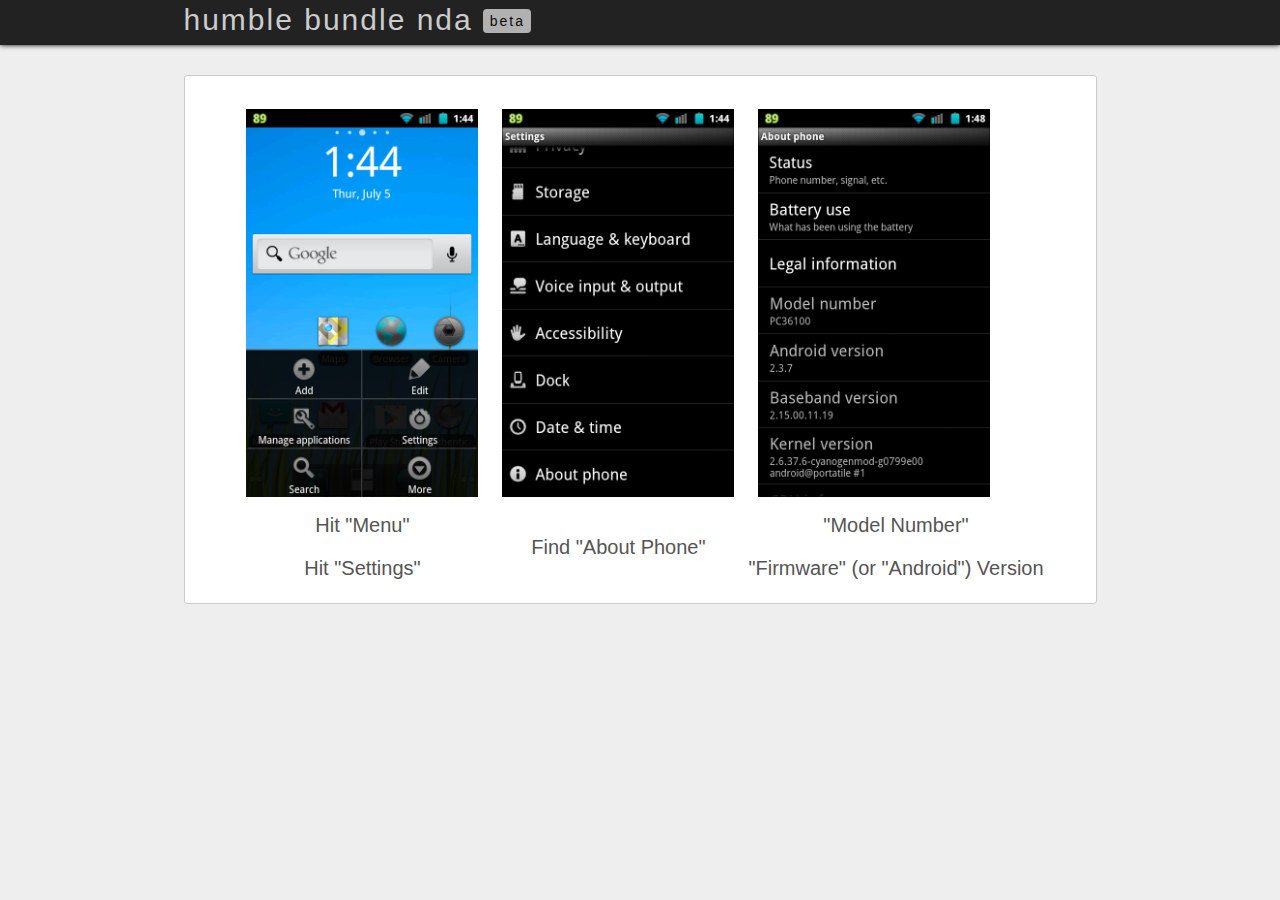
<file: Android_Spec_Help.html>
<!DOCTYPE HTML PUBLIC "-//W3C//DTD HTML 4.01//EN" "http://www.w3.org/TR/html4/strict.dtd">
<html>
<head>
<link rel="shortcut icon" href="http://www.humblebundle.com/favicon.ico" type="image/x-icon">
<meta http-equiv="Content-type" content="text/html; charset=utf-8">
<title>Humble Bundle Store NDA</title>

<link rel="stylesheet" href="base.css" />

<style>
table img {
  height:388px;
  width:232px;
  display:inline;
  margin:10px;

}

table p {
  font-size:20px;
}

</style>
</head>

<body class="ss-base-body" dir="ltr" itemscope itemtype="http://schema.org/CreativeWork/FormObject">
  <div id='topbar'>
    <div class='constrain-width'>
      <div class='topBarLeft'>
        <a class='topBarLogo'>humble bundle nda<span class='beta'>beta</span></a>
      </div>
    </div>
  </div>


<meta itemprop="name" content="Humble Bundle NDA">
<meta itemprop="description" content="Humble Bundle NDA">
<meta itemprop="thumbnailUrl" content="https://docs.google.com/spreadsheet/formthumb?formkey=dHFVVGJmTm10TlFPcjJfa2Z0azE2NXc6MA">

<meta itemprop="embedUrl" content="https://docs.google.com/spreadsheet/embeddedform?formkey=dHFVVGJmTm10TlFPcjJfa2Z0azE2NXc6MA">
<meta itemprop="faviconUrl" content="//ssl.gstatic.com/docs/spreadsheets/forms/favicon_jfk.png">

<div id='wrapper'>
    <div id='account-main'>


<table align="center" border="0" style="padding:0px">
				<tr>
					<td>
	        			<img src="android-help-first.png" alt="Step 1" />
	        		</td>
	        		<td>
		        		<img src="android-help-second.png" alt="Step 2" />
		        	</td>
		        	<td>
		        		<img src="android-help-third.png" alt="Step 3" />
		        	</td>
		        </tr>
		        <tr>
		        	<td>
		        		<p align="center">Hit "Menu"</p>
		        		
		        		<p align="center"> Hit "Settings"</p>
		        	</td>
		        	<td>
		        		<p align="center">Find "About Phone"</p>
		        	</td>
		        	<td>
		        		<p align="center">"Model Number"</p>
		        			
		        		<p align="center"> "Firmware" (or "Android") Version</p>
		        			
		        	</td>
		        </tr>
		    </table>
    </body>
</html>
</file>
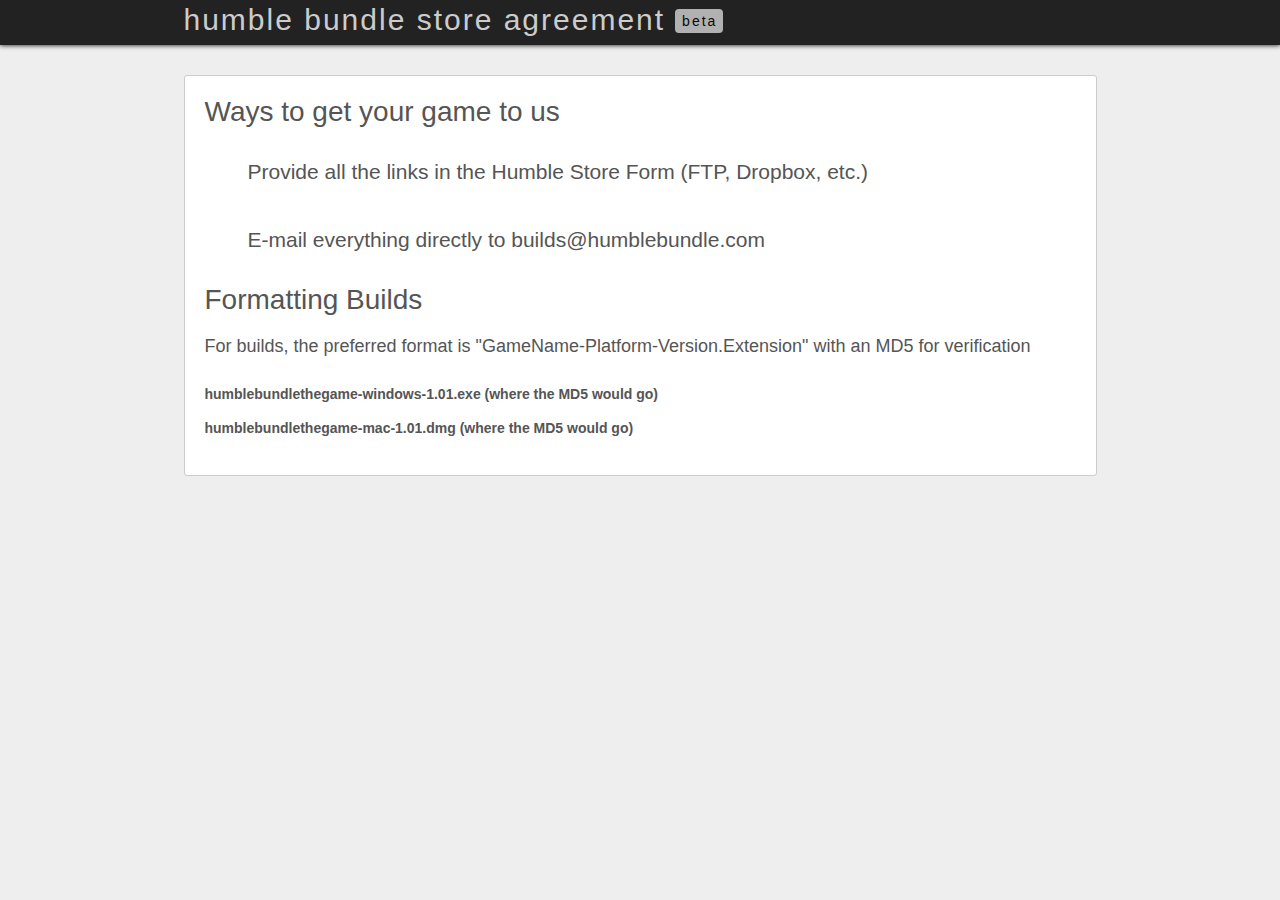
<file: Humble_Store_Build_Help.html>
<!DOCTYPE HTML PUBLIC "-//W3C//DTD HTML 4.01//EN" "http://www.w3.org/TR/html4/strict.dtd">
<html>
<head>
<link rel="shortcut icon" href="http://www.humblebundle.com/favicon.ico" type="image/x-icon">
<meta http-equiv="Content-type" content="text/html; charset=utf-8">
<title>Humble Bundle Store NDA</title>

<link rel="stylesheet" href="base.css" />

<style>
table img {
  height:388px;
  width:232px;
  display:inline;
  margin:10px;

}

table p {
  font-size:20px;
}

</style>
</head>

<body class="ss-base-body" dir="ltr" itemscope itemtype="http://schema.org/CreativeWork/FormObject">
  <div id='topbar'>
    <div class='constrain-width'>
      <div class='topBarLeft'>
        <a class='topBarLogo'>humble bundle store agreement<span class='beta'>beta</span></a>
      </div>
    </div>
  </div>


<meta itemprop="name" content="Humble Bundle Store Agreement">
<meta itemprop="description" content="Humble Bundle Store Agreement">
<meta itemprop="thumbnailUrl" content="https://docs.google.com/spreadsheet/formthumb?formkey=dHFVVGJmTm10TlFPcjJfa2Z0azE2NXc6MA">

<meta itemprop="embedUrl" content="https://docs.google.com/spreadsheet/embeddedform?formkey=dHFVVGJmTm10TlFPcjJfa2Z0azE2NXc6MA">
<meta itemprop="faviconUrl" content="//ssl.gstatic.com/docs/spreadsheets/forms/favicon_jfk.png">

<div id='wrapper'>
  <div id='account-main'>
  	<h1>Ways to get your game to us</h1>
  	<div class="stepholder">
  		<div class="step num1" style="background:url('https://www.humblebundle.com/static/hashed/a6076b8a8412d50361e8178dfd4881b8b73fdb1f.png')"></div>
  		<h2 class='steptext'>Provide all the links in the Humble Store Form (FTP, Dropbox, etc.)</h2>
  	</div>
  	<div class="stepholder">
  		<div class="step num2" style="background:url('https://www.humblebundle.com/static/hashed/e64a83375f3499e67e866609209c684ebd8d56c7.png')"></div>
  		<h2 class='steptext'>E-mail everything directly to builds@humblebundle.com</h2>
  	</div>
  	
  	<h1>Formatting Builds</h1>
	<h3>For builds, the preferred format is "GameName-Platform-Version.Extension" with an MD5 for verification</h3>
	<h4>humblebundlethegame-windows-1.01.exe (where the MD5 would go)</h4>
	<h4>humblebundlethegame-mac-1.01.dmg (where the MD5 would go)</h4>

  </div>
</div>	

    </body>
</html>
</file>
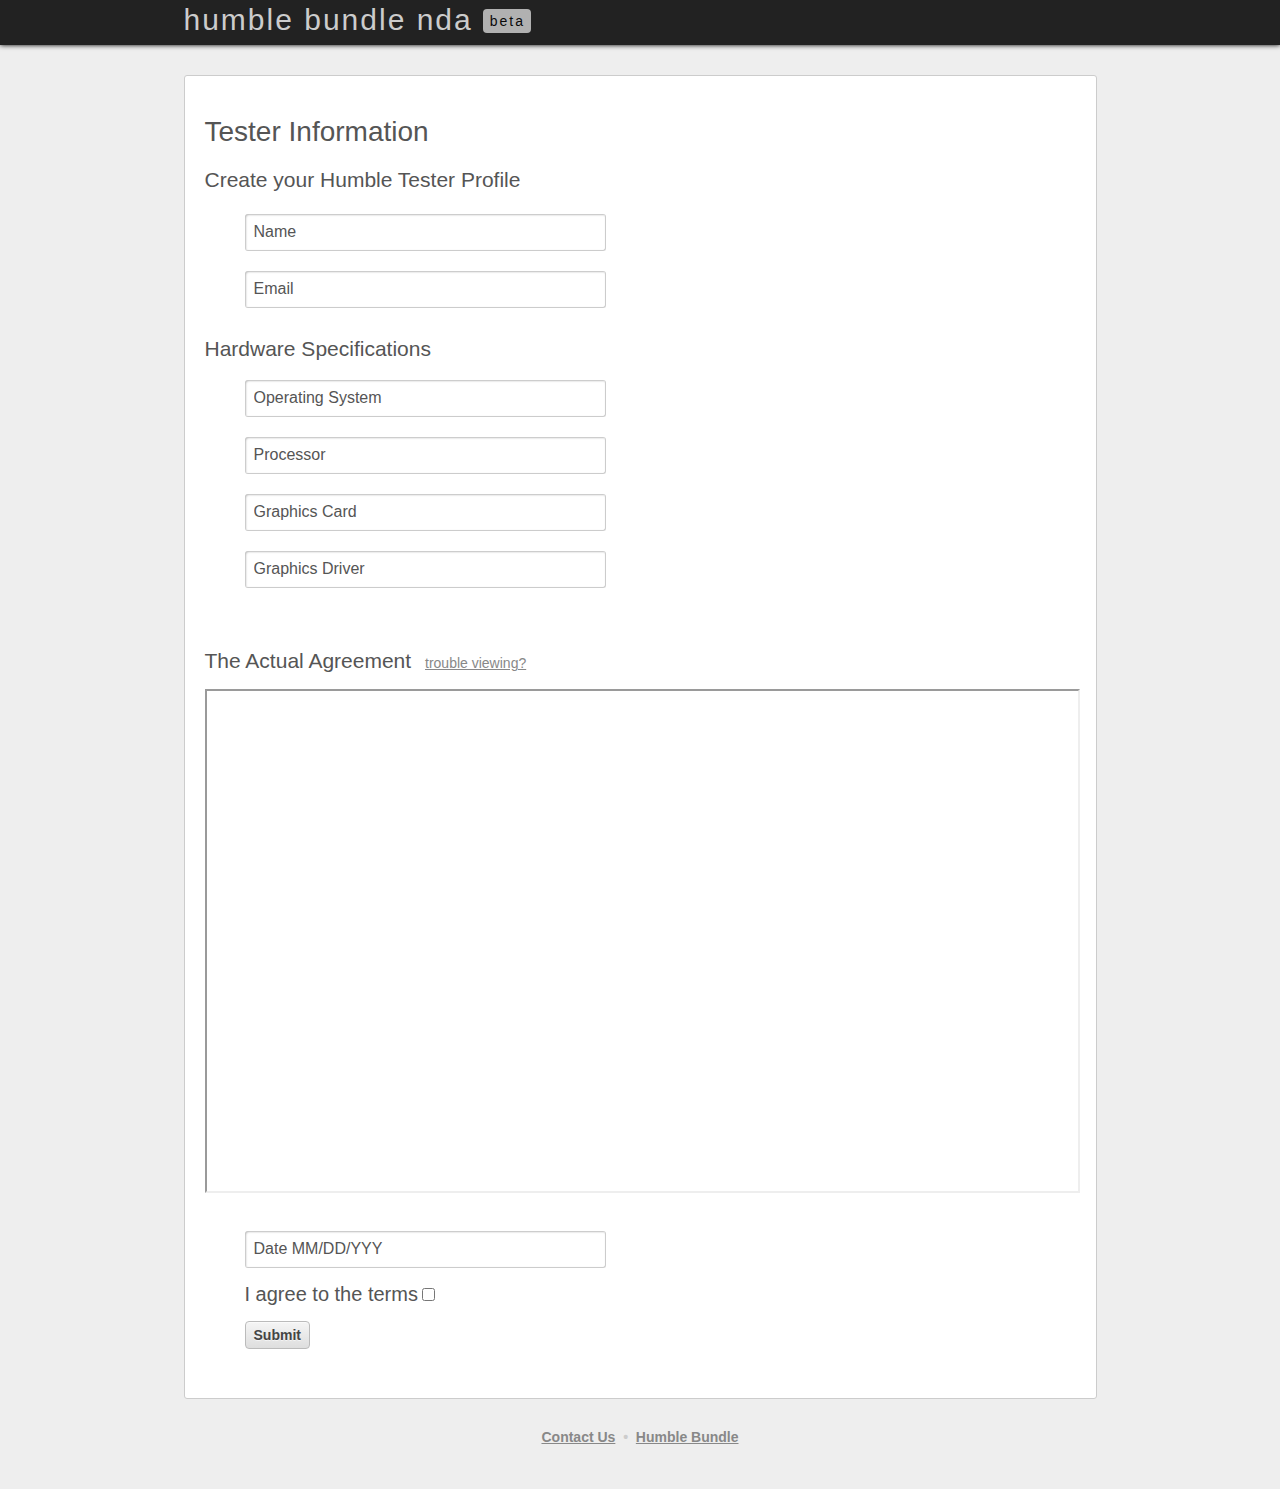
<file: Linux-NDA-Form.html>
<!DOCTYPE HTML>
<html>
<head>
<link rel="shortcut icon" href="http://www.humblebundle.com/favicon.ico" type="image/x-icon">
<meta http-equiv="Content-type" content="text/html; charset=utf-8">
<title>Humble Bundle Non-Disclosure Agreement</title>
<script src="http://code.jquery.com/jquery-1.7.2.js"></script>
<script type="text/javascript" src="http://jzaefferer.github.com/jquery-validation/jquery.validate.js"></script>

<!--CSS file was created by copying out the latest stylesheets from the Humble Accounts section. Last done on 7/2/2012-->
<link rel="stylesheet" href="base.css" />

<style>

/*This is to make jQuery data validation look and behave a little nicer*/
label.error{
  color: red;
}

textarea.help-text{
  color: gray;

}

.black{
  color: black;
}

label.directions{
  font-size: 12px;
  font-style: italic;
  font-weight: 800;
}


/*To break the buttons out of the nav bar*/
  #help-button {
/*  padding: 10px 10px 5px 10px;*/
  padding: 0 5px 0 5px;
  /*height: 45px;*/
  /*background:#222;*/
  /*margin-bottom:30px;*/
  color:#eee;
  /*box-shadow: 0 0 5px #000;*/
  display:inline;
  vertical-align:text-bottom;
}
  
  #help-button .beta {
  /*left:10px;*/
  top:-4px;
  padding: 4px 6px 4px 7px;
  position: relative;
  opacity:.7;
  border-radius:4px;
  font-size:14px;
  background: #eee;
  color: #000;
  font-weight:normal;
}

.help-buttonLogo {
  font:normal 14px/20px "Helvetica Neue",Helvetica,Arial,sans-serif;
  font-weight:300;
  letter-spacing:2px;
  color:#ccc;
  font-size:30px;
  margin: 0px 0px 0 0;
  /*float:left;*/
  text-decoration:none;
}

input {
  margin: 5px 0px 15px 0px !important;
  
}

  }

label.fancy {
  background: none;
  border: 1px solid #ccc;
  border-top: #999;
  border-left: #999;
  border-radius: 3px;
  box-shadow: 1px 1px 2px #bbb inset;
  padding: 9px;
  font-size:16px;
  width:342px;
  color:#555;
  margin-left: 30px;
}

</style>

<script>
  $(document).ready(function(){
    $("#commentForm").validate();
  });

  $(document).ready(function(){
    $("input").click(function(){
      $(this).addClass("black").removeClass("help-text");
    });
  });

  $(document).ready(function(){
    $("input").keyup(function(){
      $(this).addClass("black").removeClass("help-text");
    });
  });
 
/**
 * The following variables may be adjusted
 */
var active_color = '#000'; // Colour of user provided text
var inactive_color = 'gray'; // Colour of default text
 
/**
 * No need to modify anything below this line
 */
 
$(document).ready(function() {
  $("input.default-value").css("color", inactive_color);
  var default_values = new Array();
  $("input.default-value").focus(function() {
    if (!default_values[this.id]) {
      default_values[this.id] = this.value;
    }
    if (this.value == default_values[this.id]) {
      this.value = '';
      this.style.color = active_color;
    }
    $(this).blur(function() {
      if (this.value == '') {
        this.style.color = inactive_color;
        this.value = default_values[this.id];
      }
    });
  });
});

  </script>

</head>

<body class="ss-base-body" dir="ltr" itemscope itemtype="http://schema.org/CreativeWork/FormObject">
  <div id='topbar'>
    <div class='constrain-width'>
      <div class='topBarLeft'>
        <a href='Linux-NDA-Form.html' class='topBarLogo'>humble bundle nda<span class='beta'>beta</span></a>
      </div>
    </div>
  </div>


<meta itemprop="name" content="Humble Bundle NDA">
<meta itemprop="description" content="Humble Bundle NDA">
<meta itemprop="thumbnailUrl" content="https://docs.google.com/spreadsheet/formthumb?formkey=dHFVVGJmTm10TlFPcjJfa2Z0azE2NXc6MA">

<meta itemprop="embedUrl" content="https://docs.google.com/spreadsheet/embeddedform?formkey=dHFVVGJmTm10TlFPcjJfa2Z0azE2NXc6MA">
<meta itemprop="faviconUrl" content="//ssl.gstatic.com/docs/spreadsheets/forms/favicon_jfk.png">

<div class='clearfix'></div>

<div id='wrapper'>
    <div id='account-main'>
      <style type='text/css'>
  #flash {
    position:fixed;
    right: 30px;
    top:10px;
    background: black;
    opacity: .8;
    border-radius: 10px;
    color:#eee;
    padding:20px;
    min-width: 200px;
    max-width: 400px;
    text-align: center;
    z-index: 99999;
    box-shadow: 1px 1px 5px #000;
    display:none;
  }
</style>
<div id='flash'></div>

      
<h1>Tester Information</h1>

<div class="ss-form">
  <script type="text/javascript">var submitted=false;</script>
    <iframe name="hidden_iframe" id="hidden_iframe" style="display:none;" onload="if(submitted)
            {window.location='nda-thank-you.html';}"></iframe>
      <form action="https://docs.google.com/a/humblebundle.com/spreadsheet/formResponse?formkey=dGZYVGZwckVNQkRaVk5zb2NfZ1RMbWc6MA&amp;theme=0AX42CRMsmRFbUy1kN2NjY2Y0Mi1iYWFmLTQxMWMtYjM0NC04NmZmYTIwZDRkMGQ&amp;ifq" method="post" target="hidden_iframe" onsubmit="submitted=true;" id="commentForm"> 
        <h2>Create your Humble Tester Profile</h2>
        <ul class='productlist'>
        
          <div style="width:300px">
            <input type="text" name="entry.84.single" value="Name" class="default-value required" minlength="2" id="one">
  
            <input type="text" name="entry.85.single" value="Email" class="default-value required email" id="two">
          </div>
        </ul>
          

        <script type="text/javascript">
        
        function popup(url) 
        {
         var width  = 950;
         var height = 650;
         var left   = (screen.width  - width)/2;
         var top    = (screen.height - height)/2;
         var params = 'width='+width+', height='+height;
         params += ', top='+top+', left='+left;
         params += ', directories=0';
         params += ', location=0';
         params += ', menubar=0';
         params += ', resizable=0';
         params += ', scrollbars=0';
         params += ', status=0';
         params += ', toolbar=0';
         window.open(url,'', params);
         
         return false;
        }
        
        </script>

        <h2 style="display:inline; text-align:left">Hardware Specifications</h2>

        <ul>
          <div style="width:360px">
            
            
                    <input type="text" name="entry.86.single" value="Operating System" class="default-value required" id="three">
                    <input type="text" name="entry.87.single" value="Processor" class="default-value required" id="four">
                    <input type="text" name="entry.91.single" value="Graphics Card" class="default-value required" id="five">
                    <input type="text" name="entry.92.single" value="Graphics Driver" class="default-value required" id="six">
            
          </div>
        </ul>

      </br>
      </br>


      <h2 style="display:inline; text-align:left; margin-bottom:15px;">The Actual Agreement</h2>
      <a href="Humble_NDA.pdf" target="_blank" style="padding-left: 10px;">trouble viewing?</a>

      <br>
      <br>


      <iframe src="Humble_NDA.pdf" width="100%" height="500"></iframe>

      <ul class='productlist'>
        <br> 
            <input type="text" name="entry.97.single" value="Date MM/DD/YYY" class="default-value required date" id="seven" >
        <br> 
        <label style="font-size:20px;" >I agree to the terms</label>
            <input type="checkbox" name="entry.99.group" value="I agree" class="ss-q-checkbox required">
        </label>      
        <br>
        <input type="hidden" name="pageNumber" value="0">
        <input type="hidden" name="backupCache" value="">

        <input class="gray-button" type="submit" name="submit" value="Submit">
      </ul>
    
      </form>
    </div>
  </div>
</div>

<div id='footer'>
  <a href='https://www.humblebundle.com/contact'>Contact Us</a> &nbsp;&bull;&nbsp;
  <a href='https://www.humblebundle.com/'>Humble Bundle</a>
</div>

</body>
</html>
</file>
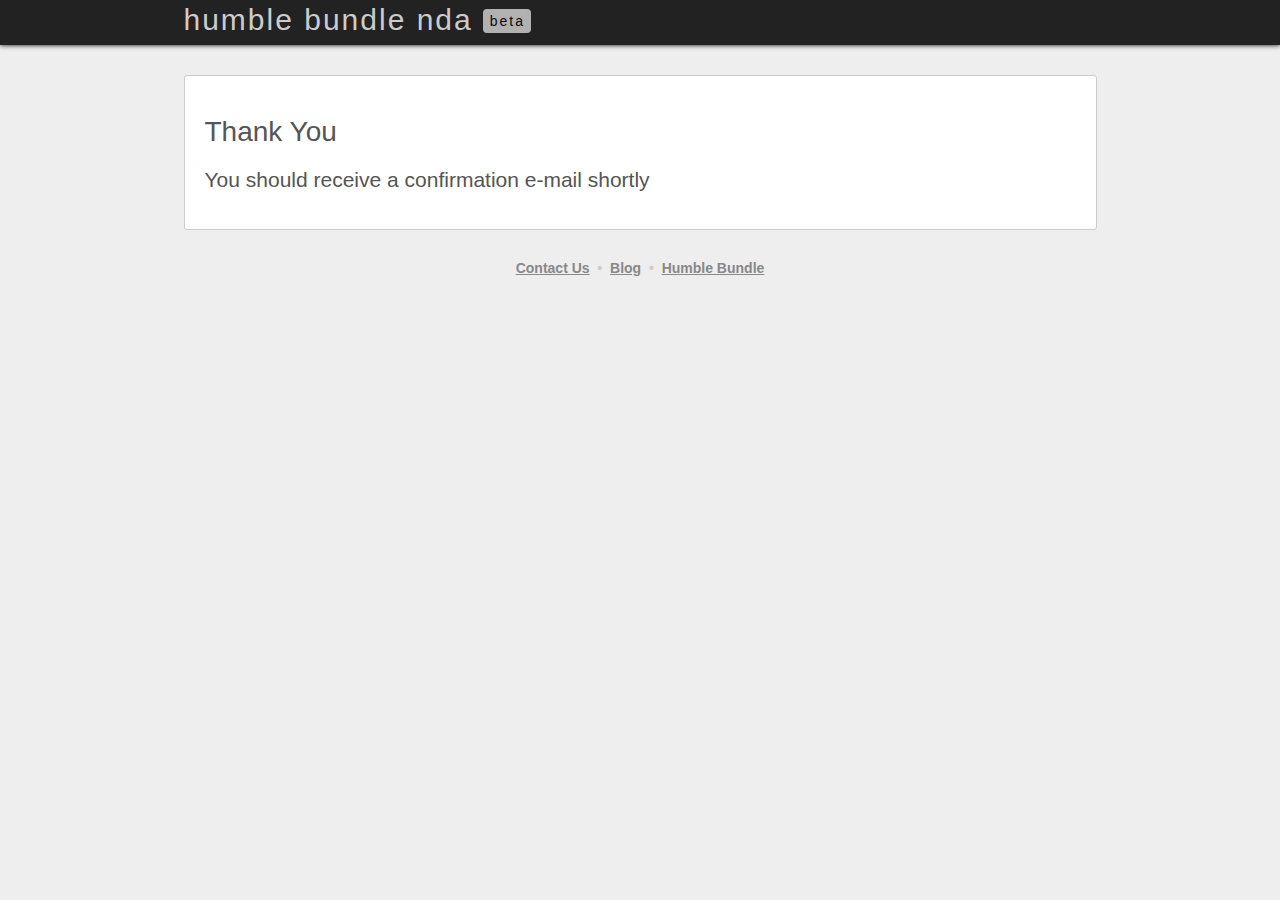
<file: linux-nda-thank-you.html>
<!DOCTYPE HTML PUBLIC "-//W3C//DTD HTML 4.01//EN" "http://www.w3.org/TR/html4/strict.dtd">
<html>
<head>
<link rel="shortcut icon" href="http://www.humblebundle.com/favicon.ico" type="image/x-icon">
<meta http-equiv="Content-type" content="text/html; charset=utf-8">
<title>Humble Bundle Store BETA Agreement</title>

<link rel="stylesheet" href="base.css" />
</head>

<body class="ss-base-body" dir="ltr" itemscope itemtype="http://schema.org/CreativeWork/FormObject">
<div id='topbar'>
<div class='constrain-width'>
<div class='topBarLeft'>
  <a href='Linux-NDA-Form.html' class='topBarLogo'>humble bundle nda<span class='beta'>beta</span></a>
</div>
</div>
</div>

<meta itemprop="name" content="Humble Bundle NDA">
<meta itemprop="description" content="Humble NDA">
<meta itemprop="thumbnailUrl" content="https://docs.google.com/spreadsheet/formthumb?formkey=dHFOUDhfR3ZRREZkd2gtczZIRWF2cHc6MA">

<meta itemprop="embedUrl" content="https://docs.google.com/spreadsheet/embeddedform?formkey=dHFOUDhfR3ZRREZkd2gtczZIRWF2cHc6MA">
<meta itemprop="faviconUrl" content="//ssl.gstatic.com/docs/spreadsheets/forms/favicon_jfk.png">

<div class='clearfix'></div>
</div>

<div id='wrapper'>
    <div id='account-main'>
      <style type='text/css'>
  #flash {
    position:fixed;
    right: 30px;
    top:10px;
    background: black;
    opacity: .8;
    border-radius: 10px;
    color:#eee;
    padding:20px;
    min-width: 200px;
    max-width: 400px;
    text-align: center;
    z-index: 99999;
    box-shadow: 1px 1px 5px #000;
    display:none;
  }
</style>
<div id='flash'>
</div>

      
<h1>Thank You</h1>

<h2>You should receive a confirmation e-mail shortly</h2>
<ul class='productlist'>

</ul>

    </div>
  </div>
  <div id='footer'>
    <a href='https://www.humblebundle.com/contact'>Contact Us</a> &nbsp;&bull;&nbsp;
    <a href='http://blog.humblebundle.com/'>Blog</a> &nbsp;&bull;&nbsp;
    <a href='https://www.humblebundle.com/'>Humble Bundle</a>
  </div>
</div>

</div>
</body>
</html>
</file>
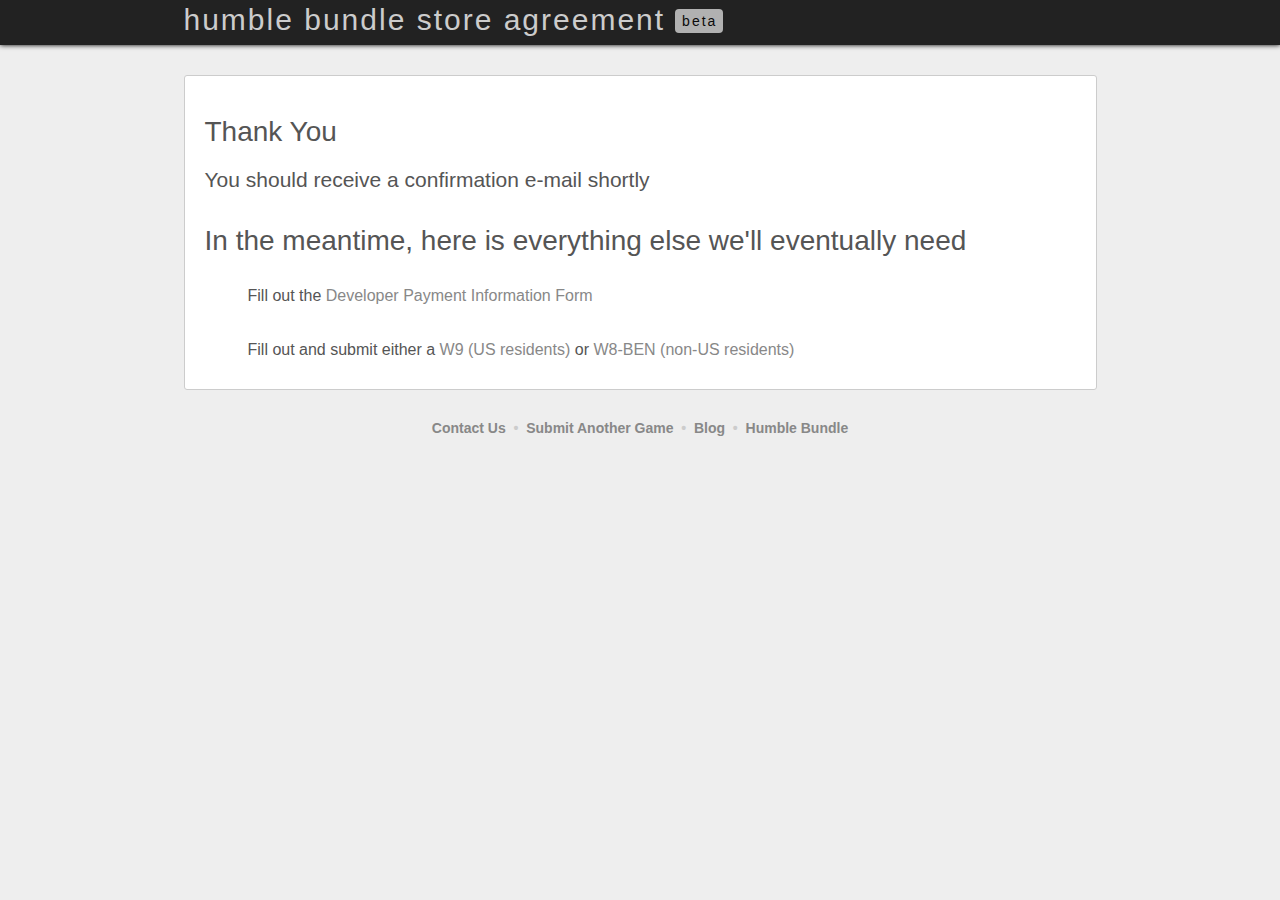
<file: thank-you.html>
<!DOCTYPE HTML PUBLIC "-//W3C//DTD HTML 4.01//EN" "http://www.w3.org/TR/html4/strict.dtd">
<html>
<head>
<link rel="shortcut icon" href="http://www.humblebundle.com/favicon.ico" type="image/x-icon">
<meta http-equiv="Content-type" content="text/html; charset=utf-8">
<title>Humble Bundle Store BETA Agreement</title>

<link rel="stylesheet" href="thank-you-page.css" />
<style>
.topBarLogo{
  font-weight: 300;
}

a {
  text-decoration: none;
}

}
</style>

</head>

<body class="ss-base-body" dir="ltr" itemscope itemtype="http://schema.org/CreativeWork/FormObject">
<div id='topbar'>
<div class='constrain-width'>
<div class='topBarLeft'>
  <a href='index.html' class='topBarLogo'>humble bundle store agreement<span class='beta'>beta</span></a>
</div>
</div>
</div>

<meta itemprop="name" content="Humble Bundle Store BETA Agreement">
<meta itemprop="description" content="Humble Store Contract Form for Game Developers">
<meta itemprop="thumbnailUrl" content="https://docs.google.com/spreadsheet/formthumb?formkey=dHFOUDhfR3ZRREZkd2gtczZIRWF2cHc6MA">

<meta itemprop="embedUrl" content="https://docs.google.com/spreadsheet/embeddedform?formkey=dHFOUDhfR3ZRREZkd2gtczZIRWF2cHc6MA">
<meta itemprop="faviconUrl" content="//ssl.gstatic.com/docs/spreadsheets/forms/favicon_jfk.png">

<div class='clearfix'></div>
</div>

<div id='wrapper'>
    <div id='account-main'>
      <style type='text/css'>
  #flash {
    position:fixed;
    right: 30px;
    top:10px;
    background: black;
    opacity: .8;
    border-radius: 10px;
    color:#eee;
    padding:20px;
    min-width: 200px;
    max-width: 400px;
    text-align: center;
    z-index: 99999;
    box-shadow: 1px 1px 5px #000;
    display:none;
  }
</style>
<div id='flash'>
</div>

      
<h1>Thank You</h1>

<h2>You should receive a confirmation e-mail shortly</h2>
</br>

  <div id='account-main'>
    <h1>In the meantime, here is everything else we'll eventually need</h1>
    <div class="stepholder">
      <div class="step num1" style="background:url('https://www.humblebundle.com/static/hashed/a6076b8a8412d50361e8178dfd4881b8b73fdb1f.png');"></div>
      <label class='steptext'>Fill out the 
        <a href="https://docs.google.com/a/humblebundle.com/spreadsheet/viewform?authkey=CN-c8NoO&authkey=CN-c8NoO&formkey=dGRtV2d3YmZ6dFl2eEZjdnVkMkVHdXc6MQ#gid=0" target="_blank" >Developer Payment Information Form</a>
      </label>
    </div>
  </br>
    <div class="stepholder">
      <div class="step num2" style="background:url('https://www.humblebundle.com/static/hashed/e64a83375f3499e67e866609209c684ebd8d56c7.png')"></div>
      <label class='steptext'>Fill out and submit either a 
        <a href="http://www.irs.gov/pub/irs-pdf/fw9.pdf" target="_blank" >W9 (US residents)</a>
         or 
        <a href="http://www.irs.gov/pub/irs-pdf/fw8ben.pdf" target="_blank" >W8-BEN (non-US residents)</a>
      </label>
    </div>
  </div>

    </div>
  </div>
  <div id='footer'>
    <a href='https://www.humblebundle.com/contact'>Contact Us</a> &nbsp;&bull;&nbsp;
    <a href='./'>Submit Another Game</a> &nbsp;&bull;&nbsp;
    <a href='http://blog.humblebundle.com/'>Blog</a> &nbsp;&bull;&nbsp;
    <a href='https://www.humblebundle.com/'>Humble Bundle</a>
  </div>
</div>

</div>
</body>
</html>
</file>
<file: base.css>
/* base.css */
body {
  background:#eee;
  font-family: "Helvetica Neue",Helvetica, sans-serif;
  font-weight: 300;
  font-size:16px;
  margin:0;
  padding:0;
  -webkit-font-smoothing:antialiased;
}
#logo {
  background: url(/main/main-logo.png ) no-repeat;
  height: 94px;
  width: 700px;
  margin: 40px auto;
}

#form {
  padding-top: 24px;
  color: #ddd;
}

a {
  color: #888;
}
h1 {
  margin: 0;
}
h2 {
  font-weight: 200;
}
h3 {
  font-weight: 200;
  font-size: 16px;
  padding: 0;
  margin: 0;

}

#footer {
  color: #ccc;
  font-weight: bold;
  height: 30px;
  text-align: center;
  width: 100%;
  margin: 30px 0;
}

#wrapper {
  height: 100%;
  width: 871px;
  margin: auto;
  background: #fff;
  border: 1px solid #ccc;
  border-radius: 3px;
  padding: 20px;
}

#papers-top {
  position:relative;
  top:0;
  left:0;
  height:280px;
  width:831px;
  background:url(/main/base/papers.png) no-repeat;
}
#papers-bottom {
  position:relative;
  bottom:0;
  left:0;
  height:22px;
  width:831px;
  background:url(/main/base/papers.png) 0 bottom no-repeat;
}
#papers-mid {
  position:relative;
  top:280px;
  bottom:22px;
  left:0;
  width:831px;
  background:url(/main/base/papers-mid.png) repeat-y;
}
#papers-content {
  position:relative;
  width:800px;
  margin:0 auto;
  padding:30px 0;
  min-height:290px;
  top:-280px;

}

/* _steps.css */
.stepholder {
  position:relative;
}
.step {
  width:32px;
  height:33px;
  position:absolute;
  left:2px;
  top:2px;
}
.num1 {
  background:url(/buttons/1.png) no-repeat;
}
.num2 {
  background:url(/buttons/2.png) no-repeat;
}
.num3 {
  background:url(/buttons/3.png) no-repeat;
}
.num4 {
  background:url(/buttons/4.png) no-repeat;
}
.num1.orangenum {
  background:url(/1/buttons/1orange.png) no-repeat;
}
.num2.orangenum {
  background:url(/1/buttons/2orange.png) no-repeat;
}
.num3.orangenum {
  background:url(/1/buttons/3orange.png) no-repeat;
}
.num4.orangenum {
  background:url(/buttons/4orange.png) no-repeat;
}
.steptext {
  padding:12px 43px;
}
.ttext {
  height:18px;
}
.stepoption {
  padding:7px 0px 7px 36px;
  font-weight:normal;
  position:relative;
}
  .account-popup {
  font-family: "Helvetica Neue",Helvetica, sans-serif;
  font-weight: 300;
  font-size:16px;
}
.account-popup a {
  color:#999999;
}
.account-popup.outer-shadow {
  box-shadow: 0 -1px 25px rgba(0, 0, 0, 0.3);
  margin-left:50%;
  top:200px;
  position:fixed;
  z-index: 9999;
  border-radius: 7px;
  left:-200px;
  display: none;
}

.account-popup.content {
  border-radius: 7px;
  color: #999999;
  padding: 20px;
  background: #f5f5f5;
  width: 360px;
  position: relative;
  /*height:380px;*/
  text-align: center;
}

.account-popup .no-center {
  max-width: 360px;
  text-align: right;
  position: relative;
}

.account-popup .content h1 {
  font-size:24px;
  text-shadow: 0 0 1px #eee;
  margin: 0 0 20px 0;
  margin-right: 19px; /* re-center the text (compensate for the image) */
  color:#666;
}
.account-popup .content h1.noimg {
  margin-right: 0;
}
.account-popup .content h1 img {
  position: relative;
  top:5px;
  margin-right:15px;
}

.account-popup .content h2 {
  font-size:14px;
  font-weight: 300;
  text-shadow: 0 0 1px #eee;
  margin: 20px 0 0 0;
  color:#666;
}

.account-popup input[type='text'], .account-popup input[type='password'] {
  background: none;
  border: 1px solid #ccc;
  border-top: 1px solid #999;
  border-left: 1px solid #999;
  border-radius: 3px;
  box-shadow: 1px 1px 2px #bbb inset;
  padding: 9px;
  font-size:16px;
  color:#333;
  display: block;
  width: 342px;
  margin: 0;
}
@-moz-document url-prefix() {
   .account-popup input[type='text'], .account-popup input[type='password'] {
        padding-top:7px;
    }
}

.account-popup form p {
  text-align: left;
  position:relative;
}
.account-infield {
  color: #999;
  font-size: 16px;
  font-weight: normal;
  position: absolute;
  top: 8px;
  left: 10px;
  z-index: 1:
}
.account-input {
  position: relative;
  z-index: 2;
}

.account-popup .suggest-holder {
  color: #c66;
  display: block;
  font-size: 90%;
  margin-top: -28px;
  position: absolute;
  right: 0;
  width: 284px;
}
.account-popup .suggest-holder a {
  color: #c66;
}

.green-button {
  background: #e0ffc2; /* Old browsers */
  background: -moz-linear-gradient(top, #e0ffc2 0%, #b1e37f 100%); /* FF3.6+ */
  background: -webkit-gradient(linear, left top, left bottom, color-stop(0%,#e0ffc2), color-stop(100%,#b1e37f)); /* Chrome,Safari4+ */
  background: -webkit-linear-gradient(top, #e0ffc2 0%,#b1e37f 100%); /* Chrome10+,Safari5.1+ */
  background: -o-linear-gradient(top, #e0ffc2 0%,#b1e37f 100%); /* Opera 11.10+ */
  background: -ms-linear-gradient(top, #e0ffc2 0%,#b1e37f 100%); /* IE10+ */
  background: linear-gradient(top, #e0ffc2 0%,#b1e37f 100%); /* W3C */
  filter: progid:DXImageTransform.Microsoft.gradient( startColorstr='#e0ffc2', endColorstr='#b1e37f',GradientType=0 ); /* IE6-9 */
  border: 1px solid #a7c28c;
  color: #42661e;
  font-size:14px;
  font-weight: bold;
  text-shadow: 0 1px rgba(255, 255, 255, 0.6);
  padding: 5px 8px 5px 8px;
  border-radius: 4px;
  margin: 0 0 0 5px;
  display: inline-block;
  min-width: 50px;
  text-align: center;

  -webkit-box-shadow:
    inset 0px 1px 0px 0px rgba(255, 255, 255, 0.5);
    0px 1px 0px 0px rgba(255, 255, 255, 1);
  -moz-box-shadow:
    inset 0px 1px 0px 0px rgba(255, 255, 255, 0.5);
    0px 1px 0px 0px rgba(255, 255, 255, 1);
  box-shadow:
    inset 0px 1px 0px 0px rgba(255, 255, 255, 0.5);
    0px 1px 0px 0px rgba(255, 255, 255, 1);
}

a:hover .green-button {
  background: #b1e37f;
}

.gray-button {
  background: #f5f5f5; /* Old browsers */
  background: -moz-linear-gradient(top, #f5f5f5 0%, #dedede 100%); /* FF3.6+ */
  background: -webkit-gradient(linear, left top, left bottom, color-stop(0%,#f5f5f5), color-stop(100%,#dedede)); /* Chrome,Safari4+ */
  background: -webkit-linear-gradient(top, #f5f5f5 0%,#dedede 100%); /* Chrome10+,Safari5.1+ */
  background: -o-linear-gradient(top, #f5f5f5 0%,#dedede 100%); /* Opera 11.10+ */
  background: -ms-linear-gradient(top, #f5f5f5 0%,#dedede 100%); /* IE10+ */
  background: linear-gradient(top, #f5f5f5 0%,#dedede 100%); /* W3C */
  filter: progid:DXImageTransform.Microsoft.gradient( startColorstr='#f5f5f5', endColorstr='#dedede',GradientType=0 ); /* IE6-9 */
  border: 1px solid #bbb;
  color: #444;
  font-size:14px;
  font-weight: bold;
  text-shadow: 0 1px rgba(255, 255, 255, 0.6);
  padding: 5px 8px 5px 8px;
  border-radius: 4px;
  margin: 0 0 0 5px;
  display: inline-block;
  min-width: 50px;
  text-align: center;

  -webkit-box-shadow:
    inset 0px 1px 0px 0px rgba(255, 255, 255, 0.5);
    0px 1px 0px 0px rgba(255, 255, 255, 1);
  -moz-box-shadow:
    inset 0px 1px 0px 0px rgba(255, 255, 255, 0.5);
    0px 1px 0px 0px rgba(255, 255, 255, 1);
  box-shadow:
    inset 0px 1px 0px 0px rgba(255, 255, 255, 0.5);
    0px 1px 0px 0px rgba(255, 255, 255, 1);
}

a:hover .gray-button {
  background: #e4e4e4;
}
.button-link {
  cursor:pointer;
  text-decoration: none;
}

.grayout {
  position:fixed;
  top:0;
  left:0;
  z-index: 998;
  right:0;
  bottom:0;
  background: url(/ns2og/rgba00080.png);
  background: rgba(0,0,0,0.50);
  display: none;
}

input[type="text"].classy-input,
input[type="password"].classy-input {
  border: 1px solid #CCC;
  -webkit-box-shadow: inset 0 1px 0 #eee, #fff 0 1px 0;
  -moz-box-shadow: inset 0 1px 0 #eee, #fff 0 1px 0;
  box-shadow: inset 0 1px 0 #eee,#fff 0 1px 0;
  margin: 0;
  padding: 7px;
  border-radius: 3px;
  background-color: white;
  color: #999;
}

.classy-input[disabled='disabled']{
  background: #ccc;
  color:#333;

}

.link-holder {
  text-align: left;
  position: absolute;
  left: 2px;
  top: -2px;
  height: 20px;
  width: 200px;
  font-size: 12px;
  font-weight: normal;
  line-height: 20px;
}

.link-holder a {
  text-decoration: none;
  color: #888;
}

.account-popup .clearfix {
  clear:both;
}

.account-popup .center {
  float:none;
  left: 0;
}
.account-popup .content h2.subtitle {
  padding-bottom: 12px;
  text-align: center;
  margin-top: -10px;
}
.subtitle.warning {
  font-weight: bold;
}
.account-popup .error-holder {
  color: #333;
  font-size: 14px;
  padding: 0px 4px;
  position: absolute;
  left: -280px;
  text-align: right;
  z-index: 10;
  display: none;
}
.error-holder .errorlist {
  margin: 0;
  padding: 0 0 0 30px;
}
.arrow-holder {
  width: 500px;
  position: relative;
  left: -525px;
  height: 0px;
  float: left;
}
.arrow-error {
  float: right;
  padding: 12px 0 16px 16px;
  background: url('/accounts/error-box.png') no-repeat;
  margin-right:-5px;
  margin-top: -2px;
  font-size: 14px;
  color: white;
  font-weight: bold;
  text-align: right;
  display: none;
  position: absolute;
  right: 0px;
}
.arrow-error-right {
  background: url('/accounts/error-box-right.png') no-repeat;
  width: 26px;
  height: 45px;
  position: absolute;
  right: -25px;
  top: 0;
  z-index: 100;
}
.arrow-error a {
  color: #fff;
}

#email-errors {
  top: 155px;
}


#account-signup-email-msg {
  top: 0px;
}
#account-signup-password-msg {
  top: 57px;
}
.account-popup .errorlist .error-item {
  color: #c66;
  text-decoration: none;
}
#account-message-dialog .errorlist {
  font-size: 16px;
}

.account-popup .message-holder {
  margin-bottom: 20px;
  line-height: 22px;
  font-weight: normal;
}

.account-popup p {
  margin: 0 0 20px 0;
  padding: 0;
}

.plus-icon {
  padding-left: 24px;
  font-size: 16px;
  background: url('/main/base/plus_button.png') left center no-repeat;
}

#keystation a.plus-icon {
  text-decoration: none;
  color: #555;
}

.arrow-icon {
  padding-left: 24px;
  font-size: 16px;
  background: url('/main/base/arrow_button.png') left center no-repeat;
}

.header-text {
  font-size: 18px;
}

.account-switch {
  background: #ddd;
  border-bottom-right-radius: 7px;
  border-bottom-left-radius: 7px;
  margin: 20px -20px -22px;
  font-weight: normal;
  font-size: 14px;
  color: #333;
}
.account-switch .create-account {
  color: #333;
  display: block;
  padding: 12px;
  text-decoration: none;
}
.account-switch .create-account .create-inner {
  font-weight: bold;
}
  #topbar {
/*  padding: 10px 10px 5px 10px;*/
  padding: 0 5px 0 5px;
  height: 45px;
  background:#222;
  margin-bottom:30px;
  color:#eee;
  box-shadow: 0 0 5px #000;
  min-width: 1000px;
}
.clearfix {
  clear:both;
}

.floatRight {
  float:right;
  position:relative;
}
.topBarRight {
  float:right;
}
.topBarLeft {
  float:left;
}

.topBarLogo {
  font:normal 14px/20px "Helvetica Neue",Helvetica,Arial,sans-serif;
  font-weight:300;
  letter-spacing:2px;
  color:#ccc;
  font-size:30px;
  margin: 10px 10px 0 0;
  float:left;
  text-decoration:none;
}

.topBarLogo:hover {
  color:inherit
}

.constrain-width {
  width: 913px;
  margin: auto;
}
#topbar .navbar-button {
  background: #333;
  font-family: "Helvetica Neue", Helvetica, sans-serif;
  color: #ccc;
  font-size:14px;
  font-weight:200;
  /*text-shadow: 0 -1px 1px #000;*/
  padding: 5px 12px;
  border-radius: 2px;
  margin: 5px 1px 10px 5px;
  display: inline-block;
}
#topbar a:hover .navbar-button, #topbar .navbar-button .active {
  background: #b8b8b8;
  color:#333;
  text-shadow: none;
}
#username-holder {
  float: left;
  max-width: 200px;
  text-overflow: ellipsis;
  overflow: hidden;
}
#nav-menu-expand {
  float:right;
}

#topbar .navbar-button.header-button {
  text-align: right;
  padding: 9px 12px 9px 16px;
  letter-spacing: 1px;
}
.nav-menu {
  display: none;
  background: #222;
  top: 45px;
  right: -4px;
  text-align: right;
  position: absolute;
  z-index: 10;
  border-radius: 0 0 3px 3px;
}

#topbar .nav-menu span.navbar-button {
  margin: 0 5px 5px 5px;
  min-width:100px;
}

.inline-gear, .navbar-button .expand-icon {
  opacity: 0.6;
  width: 16px;
  height: 16px;
  margin-left: 10px;
  margin-bottom: -3px;
}

#topbar .beta {
  left:10px;
  top:-4px;
  padding: 4px 6px 4px 7px;
  position: relative;
  opacity:.7;
  border-radius:4px;
  font-size:14px;
  background: #eee;
  color: #000;
  font-weight:normal;
}
  
body {
  background:#eee;
  font-family: "Helvetica Neue",Helvetica, sans-serif;
  font-size:14px;
  color:#555;
  margin:0;
  padding:0;
  -webkit-font-smoothing:antialiased;
}
div.fixedWidth {
  width:1000px;
  margin:auto;
}

#account-main h1, #account-main h2 {
  margin-top:0;
}

#account-main *+h1, #account-main *+h2 {
  margin-top: 20px;
}

.account-box {
  padding-top: 22px;
  padding-bottom: 5px;
  font-size: 14px;
}

div.errorDisplay {
  padding: 0 0 30px 0;
  color:red;
}

div#signUpText {
  padding-top:30px;
}

div#downloads {
  background: white;
  padding:30px;
  margin-top:20px;
  border-radius:10px;
  box-shadow: 2px 2px 5px #999;
}

div#addbundles {
  display: none;
}

.purchase-list, .nav-list {
  margin: 10px;
}

.purchase-list td {
  padding: 5px;
}

.purchase-list .product-name,
.purchase-list .product-name a {
  color: #360;
  text-decoration: none;
}

.purchase-list .product-name a {
  font-weight: bold;
}

.purchase-list .product-key {
  position: relative;
  left: 10px;
  bottom: 1px;
}

.purchase-list .product-key,
.purchase-list .product-key a {
  color: #ccc;
  font-size: 11px;
  text-decoration: none;
}

.show-gamelist {
  font-size: 16px;
  position: relative;
  left: 6px;
}

.show-gamelist {
  cursor: pointer;
}

.purchase-list .product-gamelist {
  display: none;
  font-size: 11px;
  padding-left: 20px;
  padding-top: 6px;
  color: #666;
  line-height: 1.4em;
}

.gamelist-on .purchase-list .product-gamelist {
  display: block;
}

.row.arc64 .arc32 {
  display:none;
}
.row.arc64 .arc64 {
  display:block;
}
.row .arc64 {
  display:none;
}
.arc-toggle {
  float:right;
}

#toggleaddbundles {
  cursor:pointer;
}

#headingdiv, h1 {
  font-size:28px;
  font-weight: 200;
  margin: 0 0 20px 0;
  /*padding: 7px 7px 7px 20px;*/
}

#signup input {
  margin:10px;
}

input[type='text'], input[type='password'] {
  background: none;
  border: 1px solid #ccc;
  border-top: #999;
  border-left: #999;
  border-radius: 3px;
  box-shadow: 1px 1px 2px #bbb inset;
  padding: 9px;
  font-size:16px;
  width:342px;
  color:#555;
  margin-left: 30px;
}
@-moz-document url-prefix() {
   input[type='text'], input[type='password'] {
        padding-top:7px;
    }
}

.userInfo {
  font-size:18px;
}

.userInfo .green-button {
  height:20px;
}

.table-label {
  width:187px;
  text-align: right;
}

hr {
  background: #fff url('/main/base/horiz-rule.png') no-repeat scroll center;
  margin: 18px auto;
  height: 4px;
  border: none;
}

h3 {
  font-size:18px;
  font-weight: 200;
  padding-bottom: 10px;
}


#toggleeditbundles {
  margin-top: 0;
  margin-bottom: -21px;
  border-radius: 0 0 3px 3px;
}


.unbordered-account-box {
  margin: 0 -20px 20px -20px;
  font-size: 14px;
  border-bottom: 1px solid #ddd;
}
.unbordered-account-box .subtitle {
  width: 150px;
}

.unbordered-account-box .downloads {
  width: 650px;
}

.green-notification {
  background: #d0edb3;
  border: 1px solid #a6cc72;
  color: #374B1B;
  padding: 10px 30px 10px 10px;
  border-radius: 2px;
  margin: 20px 0;
  font-weight: normal;
  font-size: 12px;
  margin-bottom:20px;
  position: relative;
}
.green-notification a {
  color: #609636
}
.notification .close {
  position: absolute;
  width: 13px;
  height: 13px;
  right: 5px;
  top: 5px;
  cursor:pointer;
  opacity: .5;
  background: url('/main/base/notification-close.png') no-repeat;
}

.collapse-toggle {
  position: absolute;
  width: 15px;
  height: 15px;
  right: 5px;
  top: 5px;
  cursor:pointer;
  background: url('/1/main/base/minus_button.png') no-repeat;
}

.collapse-toggle.plus {
  background: url('/main/base/plus_button.png') no-repeat;
}

#account-main .minimized h1 {
  margin: 0;
}

p.info-para {
  margin: 20px 0;
}

.unbordered-account-box .flexbtn {
  font-weight: normal;
  font-family: "Helvetica Neue", Helvetica, sans-serif;
}
.unbordered-account-box .downloads .flexbtn {
  min-width: 140px;
}

.unbordered-account-box .downloads .download.small .flexbtn {
  min-width:90px;
}
.unbordered-account-box .downloads .download.small .dldetails {
  width:50px;
}
.unbordered-account-box .downloads .download.small .dlsize {
  width:80px;
}
.unbordered-account-box .downloads .dldetails {
  width: 150px;
}

.gray-box {
  text-align: left;
  font-weight: normal;
  padding: 20px;
  background: #eee;
  border: 1px solid #ccc;
  margin-bottom: 10px;
  position: relative;
}

#account-main a:hover {
  color:#111;
}
.gray-box.expanded {
  padding: 20px;
}
.full-width {
  margin: -20px;
  padding: 20px;
  margin-bottom: 10px;
}
#account-claim-box h2 {
  margin: 0;
}
#account-main:first-child {
  border-radius: 3px 3px 0 0;
}

.page-content h2 {
  font-size: 20px;
  font-weight: 200;
  margin: 0 0 20px 0;
}

div.instructions-box {
  width: 400px;
  padding: 20px;
  background: #eee;
  border: 1px solid #ccc;
  margin: 0 0 20px 20px;
  line-height: 1.5em;
}

p {
  margin: 0 0 20px 0;
}

p:last-child {
  margin: 0;
}

.download-message {
  width:400px;
  position:absolute;
  right:20px;
  top:10px;
}

.instructionsteps h3 {
  color: #4a4c45;
  font-style: normal;
  font-weight: bold;
  margin-top: 10px;
}

ul.purchase-list,
ul.nav-list {
  padding-left: 5px;
}
ul.nav-list {
  margin-bottom: -7px;
}
.purchase-list li, .nav-list li {
  list-style: none;
  padding-bottom: 12px;
}
.nav-list a {
  color: #360;
  text-decoration: none;
  font-weight: bold;
}
.purchase-list input[type=checkbox] {
  height: 14px;
}
.purchase-list .checked .product-name {
  font-weight: bold;
}

.inline-error {
  padding:10px 0 0 65px;
  color: red;
}

#account-main div+h2 {
  margin-top: 20px;
}
#hibtext {
  margin-top:0 !important;
  color:#cc0000;
  font-size:20px !important;
  font-weight:bold;
  padding-top:4px;
  line-height:24px;
}

.sharer {
  float:left;
}

.center-wrapper { float:left;width:100%; position:relative; }
.center { overflow:visible; clear:left; float:left; position:relative; left:50%; }

/* spiel */
#spiel {
  text-shadow:0 1px 0 rgba(255,255,255,0.75);
  line-height:21px;
  font-size:14px;
}
#spiel a {
  color:#5D801A;
}

#main {
  font-size:12px;
  margin:0 auto;
  text-shadow:none;
  width:831px;
  /*color:#4c4c4c;*/
}

/* inner boxes */
.whitebox {
  position:relative;
  color:#4a4c45;
  font-weight:bold;
  text-shadow:0 1px 0 rgba(255,255,255,0.5);
  width:762px;
  margin:7px auto 13px auto;
}
.whitetop {
  position:absolute;
  top:0;
  width:762px;
  height:20px;
  background:url(/hib3/innerpapers.png) 0 0 no-repeat;
}
.whitemid {
  position:absolute;
  top:20px;
  width:762px;
  bottom:20px;
  background:url(/hib3/innerpapers-mid.png);
}
.whitebottom {
  position:absolute;
  bottom:0;
  width:762px;
  height:20px;
  background:url(/hib3/innerpapers.png) bottom no-repeat;
}
.whitecontent {
  position:relative;
  padding: 20px; /* if you change this, remember to change the keytabs top margin by the same amount */
}
.whitecontent .hr {
  background:#e6e6e6;
}
.whitecontent.nopadding {
  padding-left: 0;
  padding-right: 0;
}
#dlplatform, #dltype, div.custominstructions {
  margin: 0 20px;
}
.whitecontent.nopadding .row{
  margin: 0 12px;
  min-height: 80px;
}
.expandorder {
  display:block;
  height:44px;
  text-align:center;
  color:#5d801a;
  font-size:16px;
}
.redeemsmallheading {
  width:480px;
  margin:0 auto;
  padding-bottom:12px;
  text-align:center;
  font-size:90%;
  font-weight:normal;
}
.keyredeemer {
  float:left;
  margin-right:10px;
  margin-bottom:16px;
  height:28px;
  width:111px;
  cursor:pointer;
}
.redeeminstructions {
  text-align: center;
  padding-bottom: 30px;
}
.onliveusukradio {
  padding-left:127px;
}

.genericbutton {
  background:url(/buttons/genericbutton.png) no-repeat;
}
.activated .genericbutton {
  background:url(/buttons/genericredeemed.png) no-repeat;
}
.steambutton {
  background:url(/buttons/steambutton.png) no-repeat;
}
.activated .steambutton {
  background:url(/buttons/steamredeemed.png) no-repeat;
}
.desurabutton {
  background:url(/buttons/desurabutton.png) no-repeat;
}
.activated .desurabutton {
  background:url(/buttons/desuraredeemed.png) no-repeat;
}
.onlivebutton {
  background:url(/buttons/onlivebutton.png) no-repeat;
}
.activated .onlivebutton {
  background:url(/buttons/onliveredeemed.png) no-repeat;
}

.multiplayerbutton {
  background: url(/1/frozensynapsebundle/multiplayer.png) no-repeat;
}
.activated .multiplayerbutton {
  background: url(/frozensynapsebundle/multiplayeractive.png) no-repeat;
}

.keyfield {
  width:342px;
  padding:0 4px;
  text-overflow:ellipsis;
  overflow: hidden;
  white-space:nowrap;
  height:28px;
  color:#808080;
  text-align:center;
  line-height:28px;
  font-size:12px;
  -webkit-font-smoothing:antialiased;
  float:left;
  background:url(/hib2/field.png) no-repeat;
}
.activated .keyfield {
  color:#360;
}
.redeemholder {
  margin: 0px auto;
  width: 471px;
}
.redeemheading {
  text-align:center;
  font-size:16px;
  padding-bottom:18px;
  padding-top:6px;
}
.indicator {
  height: 16px;
  position: relative;
  top: 2px;
  width: 16px;
}
#steaminfo {
  background:url(/hib2/info.png) no-repeat;
  height:28px;
  width:30px;
  position:absolute;
  top:12px;
  left:12px;
  display:block;
}
#buybutton {
  background: url(/hib2/buynow.png);
  display: block;
  height: 62px;
  left: 50%;
  margin-left: -81px;
  position: absolute;
  top: 240px;
  width: 162px;
  z-index: 15;
}
#inst a {
  color:#5d801a;
}
#inst {
  text-align:center;
}
.displaying .infotext {
  display:block
}
.infotext {
  background: black;
  color: #fff;
  font-size: 12px;
  font-weight: normal;
  padding: 12px;
  text-shadow: none;
  width: 300px;
  display:none;
  position: absolute;
  top: 23px;
  line-height: 18px;
  right: -63px;
}
.infotitle {
  text-decoration:underline;
}
#moreinfolink {
  cursor: pointer;
  color: white;
  right: -107px;
  position: absolute;
  font-weight: bold;
  text-shadow: 0 1px 3px rgba(0, 0, 0, 0.75);
  font-size: 14px;
  top: -1px;
  z-index: 30;
}

.key-expander .shrinkwrapper {
  display: none;
}
.key-expander.kexpanded .shrinkwrapper {
  display: block;
}
.shrinkwrapper {
  height:23px;
  overflow:hidden;
}
.shrinkwrapper.expanded {
  height: auto;
}
.expandkeys {
  display:block;
  overflow:hidden;
  height:22px;
  text-align:center;
  color:#5d801a !important;
  font-size:16px;
}
#normal {
  width:100%;
  margin-top:-7px;
  font-size:12px;
  line-height:12px;
}
#addorder.small {
  cursor:pointer;
}
#addorder .whitecontent {
  height: 22px;
  overflow:hidden;
}
#orderwrapper {
  bottom: -8px;
  left: 20px;
  overflow: hidden;
  position: absolute;
  right: 20px;
  top: 20px;
}
#expandorder {
  display:block;
  height:44px;
  text-align:center;
  color:#5d801a;
  font-size:16px;
}
.flexbtn .label {
  visibility:hidden;
}
.flexbtn {
  font-weight:bold;
  height:28px;
  line-height:28px;
  position:relative;
  margin-right:12px;
  padding-left:33px;
  float:left;
  margin-left:8px;
}
.flexbtn.active {
  background:url(/hib2/button.png) no-repeat;
}
.flexbtn .right {
  position:absolute;
  right:-12px;
  top:0;
  bottom:0;
  width:12px;
}
.flexbtn.active .right {
  background:url(/hib2/button.png) no-repeat right;
}
.flexbtn .a {
  position:absolute;
  top:0;
  left:0;
  right:-12px;
  bottom:0;
  text-shadow:0 1px 0 rgba(255,255,255,0.5);
  color:#4a4c45;
  text-decoration:none;
  padding-left:33px;
}
.flexbtn.active .a {
  text-shadow:0 1px 0 white;
}
.flexbtn.noicon,.flexbtn.noicon a {
  padding-left:6px;
}
.icon {
  position:absolute;
}
.apple .icon {
  left:10px;
  top:4px;
  height:18px;
  width:14px;
  background:url(/buttons/mac.png) no-repeat;
}
.windows .icon {
  left:10px;
  top:6px;
  height:17px;
  width:19px;
  background:url(/buttons/windows.png) no-repeat;
}
.windows .a,.windows.flexbtn {
  padding-left:38px;
}
.linux .icon {
  left:10px;
  top:6px;
  height:17px;
  width:14px;
  background:url(/buttons/linux.png) no-repeat;
}

.android .icon {
  left:8px;
  top:5px;
  height:19px;
  width:15px;
  background:url(/hib2/icons/android.png) no-repeat;
}

.audio .icon {
  left:10px;
  top:5px;
  height:17px;
  width:14px;
  background:url(/buttons/audio.png) no-repeat;

}
.audio .a,.audio.flexbtn {
  padding-left:38px;
}

.vertical-rule {
  border-left: 1px solid black;
  width:1px;
  height:30px;
  margin-left:15px;
  float:left;
}

.bittorrent .icon {
  left:10px;
  top:6px;
  height:17px;
  width:16px;
  background:url(/buttons/bittorrent.png) no-repeat;
}
.bittorrent .a,.flexbtn.bittorrent {
  padding-left:35px;
}
.direct .icon {
  left:10px;
  top:6px;
  height:17px;
  width:16px;
  background:url(/buttons/globe.png) no-repeat;
}
.direct .a,.direct.flexbtn {
  padding-left:35px;
}
.hr {
  height: 1px;
  margin: 12px 0;
  background: #ccc;
}
.download.hr {
  clear:both;
}
.textlabel {
  float:left;
  height:28px;
  line-height:28px;
  width:160px;
  text-align:right;
}
.title a {
  color:#360;
  text-decoration:none;
  font-weight:bold;
}
.subtitle {
  color:#4a4c45;
  font-weight:normal;
  font-size:12px;
  line-height: normal;
}
.subtitle a {
  text-decoration:none;
  font-weight: normal;
  color:#4a4c45;
}
.gameinfo {
  left:87px;
  position:absolute;
  top:20px;
  line-height:20px;
}
.row {
  position:relative;
}

/* _steps.css */
.stepholder {
  position:relative;
}
.step {
  width:32px;
  height:33px;
  position:absolute;
  left:2px;
  top:2px;
}
.num1 {
  background:url(/buttons/1.png) no-repeat;
}
.num2 {
  background:url(/buttons/2.png) no-repeat;
}
.num3 {
  background:url(/buttons/3.png) no-repeat;
}
.num4 {
  background:url(/buttons/4.png) no-repeat;
}
.num1.orangenum {
  background:url(/1/buttons/1orange.png) no-repeat;
}
.num2.orangenum {
  background:url(/1/buttons/2orange.png) no-repeat;
}
.num3.orangenum {
  background:url(/1/buttons/3orange.png) no-repeat;
}
.num4.orangenum {
  background:url(/buttons/4orange.png) no-repeat;
}
.steptext {
  padding:12px 43px;
}
.ttext {
  height:18px;
}
.stepoption {
  padding:7px 0px 7px 36px;
  font-weight:normal;
  position:relative;
}

.stepoption {
  padding:7px 0px 7px 42px;
  font-weight:normal;
  position:relative;
}
/* key page */
.downloads {
  display:none;
  height:40px;
  position:absolute;
  right:0;
  top:0;
  width:509px;
}
.downloads.show {
  display:block;
}
.downloads .flexbtn {
  margin-left:0;
  min-width:120px;
  text-align:center;
}

.downloads, .newbuilds, .custominstructions {
  display:none;
}



.downloads.mac, .newbuilds.mac, .custominstructions.mac {
  display:block;
}




.small .flexbtn {
  margin-left:0;
  min-width:69px;
  text-align:center;
}
.small .dldetails {
  width:79px;
}
.download {
  float:right;
  margin-left:14px;
}
.dldetails {
  clear:both;
  width:130px;
  padding: 0 4px;
}
.dlsize {
  text-align:center;
  padding-top:8px;
  font-size: 12px;
  font-weight: bold;
}
.dlsize a {
  color:#555;
}
.dldate, .newdate {
  font-size: 11px;
  font-weight: normal;
}
.newdate {
  color: #c00;
}

.row.arc64 .arc32 {
  display:none;
}
.row.arc64 .arc64 {
  display:block;
}
.row .arc64 {
  display:none;
}
.arc-toggle {
  white-space: nowrap;
  float:right;
}

.newbuilds div {
  text-align: center;
  margin: 14px 0 16px 0;
}
.newbuilds {
  display: none;
}
.newbuilds.show {
  display: block;
  text-align: center;
}
.showmd5, .showdate {
  font-size: 11px;
  font-weight: normal;
}
.showmd5 .mbs, .showmd5 .dldate, .showmd5 .newdate, .showmd5 .datebr {
  display:none;
}
.showdate .mbs, .showdate .dlmd5, .showdate .newdate, .showdate .datebr {
  display:none;
}
#steam {
  height:20px;
  padding-left:0;
  margin:12px 0;
  width:120px;
  background:url(/hib2/steam.png) no-repeat;
  font-size:10px;
  font-weight:normal;
}
#desura {
  height:25px;
  width:98px;
  background:url(/hib2/desura.png) no-repeat;
}
#onlive {
  height:24px;
  width: 118px;
  position: absolute;
  top: 27px;
  left: 120px;
  background:url(/hib2/onlive.png) no-repeat;
}

.clear {
  clear:both;
  height:0;
}

#settings div {
  padding:6px;
  line-height:1.4em;
}

#deletekeypage {
  position: absolute;
  right: 16px;
  bottom: 26px;
  color: red;
  font-size: 10px;
}
#deletebuttons {
  text-align:center;
  padding-top:4px;
}
#deletekeyconfirm {
  width:280px;
  position:absolute;
  bottom:-10px;
  right:-40px;
  background:white;
  border-radius:5px;
  padding:6px;
  border:black solid 1px;
  z-index:200;
  display:none;
}
/* page content */


.errormsg {
  display:none;
  height:0;
  opacity:0;
  position:relative;
}
#sadness {
  padding-top:13px;
}
#temail {
  width:200px;
}

#quickiefix {
  padding-bottom:19px;
}
#recaptcha {
  margin:1em 0;
}
#recaptchastep {
  display:none;
}
/* order form */
#needhelp {
  color:#999;
  text-decoration:none;
  font-style:italic;
}

.placeholder {
  color:silver;
  line-height:25px;
  padding-left:5px;
  position:absolute;
}
#tamount {
  width:70px;
}
#customAmountHolder {
    display: inline-block;
}
#customAmount {
  height:18px;
  width:70px;
}
#payment-amount {
  padding-left:42px;
  margin-left:-42px
}

/* Icons */
.icn {
  position:relative;
  height:70px;
  width:70px;
  top: 5px;
}

.icn a img {
  border: none;
}

/* Android instructions */
div.custominstructions {
  padding: 0 20px 20px 20px;
}

.instructionsteps h3 {
  font-size: 18px;
}

.instructionsteps a, .instructionsteps a:visited {
  color: #5D801A;
}

.instructionsteps img {
  float: right;
  display: block;
  margin-right: -15px;
  margin-top: -8px;
}

.instructionsteps p {
  font-weight: normal;
  font-size: 14px;
  line-height: 24px;
  margin: 1em 0;
}

.instructionsteps p.introsteps {
  margin-top: 0;
}

.instructionsteps .stepholder p {
  width: 400px;
}

.instructionsteps .stepholder {
  font-size: 14px;
  margin: 20px 0;
}

.instructionsteps .stepholder:last-child {
  margin-bottom: 0;
}

.instructionsteps .steptext {
  font-weight: bold;
  padding: 10px 0 10px 55px;
}

#show_android_binaries .expandkeys {
  font-weight: bold;
  margin-top: 20px;
}

.clearfix {
  clear:both;
}

p.mobile-link {
  font-size: 18px;
}

.mobile-link a {
  letter-spacing: 1px;
  text-decoration: none;
  font-weight: bold;
}
.mobile-link a:hover {
  text-decoration: underline;
}
.sms-form label {
  display: block;
  color:#888;
  font-size: 12px;
  font-weight: normal;
}

#country-code-label {
  float:left;
  width:40px;
  padding-left:22px;
}
#phone-number-label {
  float:left;
  padding-left:15px;
  width:150px;
}

#plus-sign {
  margin-right:10px;
  color:#888;
  float:left;
  width: 10px;
  padding-top:7px;
}
#country-code {
  width:30px;
  float: left;
}
#phone-number {
  width:140px;
  float: left;
  margin-left:10px;
}
#send-sms {
  float:left;
  margin-left: 5px;
  padding-top: 2px;
}
#sms-disclaimer {
  font-weight: normal;
  font-size: 10px;
  margin: 0 0 0 20px;
  padding: 0;
  color: #aaa;
}
#sms-message, #send-email-message {
  font-weight: normal;
  font-size: 12px;
  padding: 0 15px 0 20px;
  color:#888;
}
#send-email-form label {
  padding-bottom: 10px;
}
#email-truncated {
  width:200px;
}
.sms-form {
  background: #eee;
  border-radius: 5px;
  border: 1px solid #ddd;
  padding:10px;
  width:330px;
}

.popup {
  display: none;
  background: #eee;
  border-radius: 3px;
  position: fixed;
  top:30%;
  left: 50%;
  margin-left: -255px;
  width:450px;
  z-index: 9999;
  padding: 20px 30px 30px 30px;
  font-weight: normal;;
}
.popup h2 {
  font-size: 25px;
}

.buttonHolder {
  padding-top:20px;
  float:right;
}

.addAndroidPlatform {
  padding: 30px 0;
}

.addAndroidPlatform h2 {
  padding-bottom:20px;
}

.custom-download-text {
  width: 400px;
  position: absolute;
  right: 10px;
  top: 10px;
  text-align: right;
}

.custom-download-text a {
  color: #360;
}

  #flash {
    position:fixed;
    right: 30px;
    top:10px;
    background: black;
    opacity: .8;
    border-radius: 10px;
    color:#eee;
    padding:20px;
    min-width: 200px;
    max-width: 400px;
    text-align: center;
    z-index: 99999;
    box-shadow: 1px 1px 5px #000;
    display:none;
  }
</file>
<file: thank-you-page.css>
/* base.css pulled from https://www.humblebundle.com/user/create_for*/
body {
  background:#eee;
  color: #333;
  font-family: "Helvetica Neue", Helvetica, Arial, sans-serif;
  font-weight: 300;
  font-size:16px;
  margin:0;
  padding:0;
  -webkit-font-smoothing:antialiased;
}
#logo {
  background: url(/static/hashed/b4ff900921467e35132cbc6e00f9395e4d6ae47a.png ) no-repeat;
  height: 94px;
  width: 700px;
  margin: 40px auto;
}

#form {
  padding-top: 24px;
  color: #ddd;
}

a {
  color: #888;
}
h1 {
  margin: 0;
}
h2 {
  font-weight: 200;
}
h3 {
  font-weight: 200;
  font-size: 16px;
  padding: 0;
  margin: 0;

}

#footer {
  color: #ccc;
  font-weight: bold;
  height: 30px;
  text-align: center;
  width: 100%;
  margin: 30px 0;
}

#wrapper {
  height: 100%;
  width: 871px;
  margin: auto;
  background: #fff;
  border: 1px solid #ccc;
  border-radius: 3px;
  padding: 20px;
}

#papers-top {
  position:relative;
  top:0;
  left:0;
  height:280px;
  width:831px;
  background:url(/static/hashed/cecbdfd542c1cd4ddeb68c50ebd34ec5e07d0909.png) no-repeat;
}
#papers-bottom {
  position:relative;
  bottom:0;
  left:0;
  height:22px;
  width:831px;
  background:url(/static/hashed/cecbdfd542c1cd4ddeb68c50ebd34ec5e07d0909.png) 0 bottom no-repeat;
}
#papers-mid {
  position:relative;
  top:280px;
  bottom:22px;
  left:0;
  width:831px;
  background:url(/static/hashed/cc11f281e0bf3f2a76a37a0a7855985033f3b6a6.png) repeat-y;
}
#papers-content {
  position:relative;
  width:800px;
  margin:0 auto;
  padding:30px 0;
  min-height:290px;
  top:-280px;

}

/* _steps.css */
.stepholder {
  position:relative;
}
.step {
  width:32px;
  height:33px;
  position:absolute;
  left:2px;
  top:2px;
}
.num1 {
  background:url(/static/hashed/a6076b8a8412d50361e8178dfd4881b8b73fdb1f.png) no-repeat;
}
.num2 {
  background:url(/static/hashed/e64a83375f3499e67e866609209c684ebd8d56c7.png) no-repeat;
}
.num3 {
  background:url(/static/hashed/b9b5f717377000e2141a9a5860c4ea5b37248276.png) no-repeat;
}
.num4 {
  background:url(/static/hashed/383a408e87f4ba43252f054aeee6e8a8a8eaeb0c.png) no-repeat;
}
.num1.orangenum {
  background:url(/static/hashed/e4d2801fd61a9419d30cb81b5d7aac04ee1e738e.png) no-repeat;
}
.num2.orangenum {
  background:url(/static/hashed/9ea087acdab7969e67a712e2c5f103e11bc5e6c6.png) no-repeat;
}
.num3.orangenum {
  background:url(/static/hashed/1d6403831e559c2e6c47ae9cbe177fad1049dea5.png) no-repeat;
}
.num4.orangenum {
  background:url(/static/hashed/5b6ffb8b5dd7e0b05b88353de5889d150f03cbf2.png) no-repeat;
}
.steptext {
  padding:12px 43px;
}
.ttext {
  height:18px;
}
.stepoption {
  padding:7px 0px 7px 36px;
  font-weight:normal;
  position:relative;
}
  .generic-popup {
  font-family: "Helvetica Neue", Helvetica, Arial, sans-serif;
  font-weight: 300;
  font-size:16px;
}
.generic-popup a {
  color:#999999;
}
.generic-popup.outer-shadow {
  box-shadow: 0 -1px 25px rgba(0, 0, 0, 0.3);
  left: 50%;
  top: 50%;
  margin-left: -200px;
  margin-top: -200px;
  position:absolute;
  z-index: 9999;
  border-radius: 7px;
  display: none;
}

.generic-popup.content {
  border-radius: 7px;
  color: #999999;
  padding: 20px;
  background: #f5f5f5;
  width: 360px;
  position: relative;
  /*height:380px;*/
  text-align: center;
}

.generic-popup .no-center {
  max-width: 360px;
  text-align: right;
  position: relative;
}

.generic-popup .content h1 {
  font-size:24px;
  text-shadow: 0 0 1px #eee;
  margin: 0 0 20px 0;
  margin-right: 19px; /* re-center the text (compensate for the image) */
  color:#666;
}
.generic-popup .content h1.noimg {
  margin-right: 0;
}
.generic-popup .content h1 img {
  position: relative;
  top:5px;
  margin-right:15px;
}

.generic-popup .content h2 {
  font-size:14px;
  font-weight: 300;
  text-shadow: 0 0 1px #eee;
  margin: 20px 0 0 0;
  color:#666;
}

.generic-popup input[type='text'], .generic-popup input[type='password'] {
  background: none;
  border: 1px solid #ccc;
  border-top: 1px solid #999;
  border-radius: 3px;
  box-shadow: 0px 1px 2px #bbb inset;
  padding: 9px;
  font-size:16px;
  color:#333;
  display: block;
  width: 342px;
  margin: 0;
}
@-moz-document url-prefix() {
   .generic-popup input[type='text'], .generic-popup input[type='password'] {
        padding-top:7px;
    }
}

.generic-popup form p {
  text-align: left;
  position:relative;
}
.account-infield {
  color: #999;
  font-size: 16px;
  font-weight: normal;
  position: absolute;
  top: 8px;
  left: 10px;
  z-index: 1;
}
.account-input {
  position: relative;
  z-index: 2;
}

.generic-popup .suggest-holder {
  color: #c66;
  display: block;
  font-size: 90%;
  margin-top: -28px;
  position: absolute;
  right: 0;
  width: 284px;
}
.generic-popup .suggest-holder a {
  color: #c66;
}

.green-button {
  background: #e0ffc2; /* Old browsers */
  background: -moz-linear-gradient(top, #e0ffc2 0%, #b1e37f 100%); /* FF3.6+ */
  background: -webkit-gradient(linear, left top, left bottom, color-stop(0%,#e0ffc2), color-stop(100%,#b1e37f)); /* Chrome,Safari4+ */
  background: -webkit-linear-gradient(top, #e0ffc2 0%,#b1e37f 100%); /* Chrome10+,Safari5.1+ */
  background: -o-linear-gradient(top, #e0ffc2 0%,#b1e37f 100%); /* Opera 11.10+ */
  background: -ms-linear-gradient(top, #e0ffc2 0%,#b1e37f 100%); /* IE10+ */
  background: linear-gradient(top, #e0ffc2 0%,#b1e37f 100%); /* W3C */
  filter: progid:DXImageTransform.Microsoft.gradient( startColorstr='#e0ffc2', endColorstr='#b1e37f',GradientType=0 ); /* IE6-9 */
  border: 1px solid #a7c28c;
  color: #42661e;
  font-size:14px;
  font-weight: bold;
  text-shadow: 0 1px rgba(255, 255, 255, 0.6);
  padding: 5px 8px 5px 8px;
  border-radius: 4px;
  margin: 0 0 0 5px;
  display: inline-block;
  min-width: 50px;
  text-align: center;

  -webkit-box-shadow:
    inset 0px 1px 0px 0px rgba(255, 255, 255, 0.5);
    0px 1px 0px 0px rgba(255, 255, 255, 1);
  -moz-box-shadow:
    inset 0px 1px 0px 0px rgba(255, 255, 255, 0.5);
    0px 1px 0px 0px rgba(255, 255, 255, 1);
  box-shadow:
    inset 0px 1px 0px 0px rgba(255, 255, 255, 0.5);
    0px 1px 0px 0px rgba(255, 255, 255, 1);
}

.green-button:hover {
  background: #b1e37f;
}

.gray-button {
  background: #f5f5f5; /* Old browsers */
  background: -moz-linear-gradient(top, #f5f5f5 0%, #dedede 100%); /* FF3.6+ */
  background: -webkit-gradient(linear, left top, left bottom, color-stop(0%,#f5f5f5), color-stop(100%,#dedede)); /* Chrome,Safari4+ */
  background: -webkit-linear-gradient(top, #f5f5f5 0%,#dedede 100%); /* Chrome10+,Safari5.1+ */
  background: -o-linear-gradient(top, #f5f5f5 0%,#dedede 100%); /* Opera 11.10+ */
  background: -ms-linear-gradient(top, #f5f5f5 0%,#dedede 100%); /* IE10+ */
  background: linear-gradient(top, #f5f5f5 0%,#dedede 100%); /* W3C */
  filter: progid:DXImageTransform.Microsoft.gradient( startColorstr='#f5f5f5', endColorstr='#dedede',GradientType=0 ); /* IE6-9 */
  border: 1px solid #bbb;
  color: #444;
  font-size:14px;
  font-weight: bold;
  text-shadow: 0 1px rgba(255, 255, 255, 0.6);
  padding: 5px 8px 5px 8px;
  border-radius: 4px;
  margin: 0 0 0 5px;
  display: inline-block;
  min-width: 50px;
  text-align: center;

  -webkit-box-shadow:
    inset 0px 1px 0px 0px rgba(255, 255, 255, 0.5);
    0px 1px 0px 0px rgba(255, 255, 255, 1);
  -moz-box-shadow:
    inset 0px 1px 0px 0px rgba(255, 255, 255, 0.5);
    0px 1px 0px 0px rgba(255, 255, 255, 1);
  box-shadow:
    inset 0px 1px 0px 0px rgba(255, 255, 255, 0.5);
    0px 1px 0px 0px rgba(255, 255, 255, 1);
}

a:hover .gray-button {
  background: #e4e4e4;
}
.button-link {
  cursor:pointer;
  text-decoration: none;
}

input[type="text"].classy-input,
input[type="password"].classy-input {
  border: 1px solid #CCC;
  -webkit-box-shadow: inset 0 1px 0 #eee, #fff 0 1px 0;
  -moz-box-shadow: inset 0 1px 0 #eee, #fff 0 1px 0;
  box-shadow: inset 0 1px 0 #eee,#fff 0 1px 0;
  margin: 0;
  padding: 7px;
  border-radius: 3px;
  background-color: white;
  color: #999;
}

.classy-input[disabled='disabled']{
  background: #ccc;
  color:#333;

}

.link-holder {
  text-align: left;
  position: absolute;
  left: 2px;
  top: -2px;
  height: 20px;
  width: 200px;
  font-size: 12px;
  font-weight: normal;
  line-height: 20px;
}

.link-holder a {
  text-decoration: none;
  color: #888;
}

.generic-popup .clearfix {
  clear:both;
}

.generic-popup .center {
  float:none;
  left: 0;
}
.generic-popup .content h2.subtitle {
  padding-bottom: 12px;
  text-align: center;
  margin-top: -10px;
}
.subtitle.warning {
  font-weight: bold;
}
.generic-popup .error-holder {
  color: #333;
  font-size: 14px;
  padding: 0px 4px;
  position: absolute;
  left: -280px;
  text-align: right;
  z-index: 10;
  display: none;
}
.error-holder .errorlist {
  margin: 0;
  padding: 0 0 0 30px;
}
.arrow-holder {
  width: 500px;
  position: relative;
  left: -525px;
  height: 0px;
  float: left;
}
.arrow-error {
  float: right;
  padding: 12px 0 16px 16px;
  background: url('/static/hashed/395736d4d763a993bbf7d95c0dcf19b7f336b097.png') no-repeat;
  margin-right:-5px;
  margin-top: -2px;
  font-size: 14px;
  color: white;
  font-weight: bold;
  text-align: right;
  display: none;
  position: absolute;
  right: 0px;
}
.arrow-error-right {
  background: url('/static/hashed/6f91c96656a164fe664116af21d5f0bcff4d4fd6.png') no-repeat;
  width: 26px;
  height: 45px;
  position: absolute;
  right: -25px;
  top: 0;
  z-index: 100;
}
.arrow-error a {
  color: #fff;
}

#email-errors {
  top: 155px;
}


#account-signup-email-msg {
  top: 0px;
}
#account-signup-password-msg {
  top: 57px;
}
.generic-popup .errorlist .error-item {
  color: #c66;
  text-decoration: none;
}
#account-message-dialog .errorlist {
  font-size: 16px;
}

.generic-popup .message-holder {
  margin-bottom: 20px;
  line-height: 22px;
  font-weight: normal;
}

.generic-popup p {
  margin: 0 0 20px 0;
  padding: 0;
}

.plus-icon {
  padding-left: 24px;
  font-size: 16px;
  background: url('/static/hashed/05aafc74040fd55670197ac4e0f44f19b9f05da2.png') left center no-repeat;
}

#keystation a.plus-icon {
  text-decoration: none;
  color: #555;
}

.arrow-icon {
  padding-left: 24px;
  font-size: 16px;
  background: url('/static/hashed/5191377fa02e8ffb116532bd7c252bb0cea3a5d5.png') left center no-repeat;
}

.header-text {
  font-size: 18px;
}

.account-switch {
  background: #ddd;
  border-top: 1px solid #ccc;
  border-bottom-right-radius: 7px;
  border-bottom-left-radius: 7px;
  margin: 20px -20px -22px;
  font-weight: normal;
  font-size: 14px;
  color: #333;
}
.account-switch .create-account {
  color: #333;
  display: block;
  padding: 12px;
  text-decoration: none;
}
.account-switch .create-account .create-inner {
  font-weight: bold;
  text-decoration: underline;
}

.grayout {
  position:fixed;
  top:0;
  left:0;
  z-index: 998;
  right:0;
  bottom:0;
  background: url(/static/hashed/49e54285e6b9c4f8096955cc9fbe7abac1ebac3a.png);
  background: rgba(0,0,0,0.50);
  display: none;
}

.grayout-inner {
  position: relative;
  width: 100%;
  height: 100%;
}

.slide-down {
  display: none;
}
  #topbar {
/*  padding: 10px 10px 5px 10px;*/
  padding: 0 5px 0 5px;
  height: 45px;
  background:#222;
  margin-bottom:30px;
  color:#eee;
  box-shadow: 0 0 5px #000;
  min-width: 1000px;
}
#topbar a img {
  border: 0;
}
.clearfix {
  clear:both;
}

.floatRight {
  float:right;
  position:relative;
}
.topBarRight {
  float:right;
}
.topBarLeft {
  float:left;
}

.topBarLogo {
  font:normal 14px/20px "Helvetica Neue", Helvetica, Arial, sans-serif;
  font-weight:100;
  letter-spacing:2px;
  color:#ccc;
  font-size:30px;
  margin: 10px 10px 0 0;
  float:left;
  text-decoration:none;
}

.topBarLogo:hover {
  color:inherit
}

.constrain-width {
  width: 913px;
  margin: auto;
}

@media all and (max-width: 640px) {
  #topbar {
    min-width: 0;
  }
  .constrain-width {
    width: auto;
  }
  .topBarLogo {
    text-indent: 100%;
    overflow: hidden;
    white-space: nowrap;
    background: url(/static/hashed/27e585f737bdd4f95d14d73fe89c993180734e46.png) no-repeat;
    width: 42px;
    height: 36px;
    font-weight: 100;
    position: relative;
    top: -4px;
    left: 10px;
  }
}

#topbar .navbar-button {
  background: #333;
  font-family: "Helvetica Neue", Helvetica, Arial, sans-serif;
  color: #ccc;
  font-size:14px;
  font-weight:200;
  /*text-shadow: 0 -1px 1px #000;*/
  padding: 5px 12px;
  border-radius: 2px;
  margin: 5px 1px 10px 5px;
  display: inline-block;
}
#topbar a:hover .navbar-button, #topbar .navbar-button .active {
  background: #b8b8b8;
  color:#333;
  text-shadow: none;
}
#username-holder {
  float: left;
  max-width: 200px;
  text-overflow: ellipsis;
  overflow: hidden;
  white-space: nowrap;
}
#nav-menu-expand {
  float:right;
}

#topbar .navbar-button.header-button {
  text-align: right;
  padding: 9px 12px 9px 16px;
  letter-spacing: 1px;
}
.nav-menu {
  display: none;
  background: #222;
  top: 45px;
  right: -4px;
  text-align: right;
  position: absolute;
  z-index: 10;
  border-radius: 0 0 3px 3px;
}

#topbar .nav-menu span.navbar-button {
  margin: 0 5px 5px 5px;
  min-width:100px;
}

.inline-gear, .navbar-button .expand-icon {
  opacity: 0.6;
  width: 16px;
  height: 16px;
  margin-left: 10px;
  margin-bottom: -3px;
}

#topbar .beta {
  left:10px;
  top:-4px;
  padding: 4px 6px 4px 7px;
  position: relative;
  opacity:.7;
  border-radius:4px;
  font-size:14px;
  background: #eee;
  color: #000;
  font-weight:normal;
}
  
body {
  background:#eee;
  font-family: "Helvetica Neue", Helvetica, Arial, sans-serif;
  font-size:14px;
  color:#555;
  margin:0;
  padding:0;
  -webkit-font-smoothing:antialiased;
}
div.fixedWidth {
  width:1000px;
  margin:auto;
}

#account-main h1, #account-main h2 {
  margin-top:0;
}

#account-main *+h1, #account-main *+h2 {
  margin-top: 20px;
}

.account-box {
  padding-top: 22px;
  padding-bottom: 5px;
  font-size: 14px;
}

div.errorDisplay {
  padding: 0 0 30px 0;
  color:red;
}

div#signUpText {
  padding-top:30px;
}

div#downloads {
  background: white;
  padding:30px;
  margin-top:20px;
  border-radius:10px;
  box-shadow: 2px 2px 5px #999;
}

div#addbundles {
  display: none;
}

.purchase-list, .nav-list {
  margin: 10px;
}

.purchase-list td {
  padding: 5px;
}

.purchase-list .product-name,
.purchase-list .product-name a {
  color: #360;
  text-decoration: none;
}

.purchase-list .product-name a {
  font-weight: bold;
}

.purchase-list .product-key {
  position: relative;
  left: 10px;
  bottom: 1px;
}

.purchase-list .product-key,
.purchase-list .product-key a {
  color: #ccc;
  font-size: 11px;
  text-decoration: none;
}

.show-gamelist {
  font-size: 16px;
  position: relative;
  left: 6px;
}

.show-gamelist {
  cursor: pointer;
}

.purchase-list .product-gamelist {
  display: none;
  font-size: 11px;
  padding-left: 20px;
  padding-top: 6px;
  color: #666;
  line-height: 1.4em;
}

.gamelist-on .purchase-list .product-gamelist {
  display: block;
}

.row.arc64 .arc32 {
  display:none;
}
.row.arc64 .arc64 {
  display:block;
}
.row .arc64 {
  display:none;
}
.arc-toggle {
  float:right;
}

#toggleaddbundles {
  cursor:pointer;
}

#headingdiv, h1 {
  font-size:28px;
  font-weight: 200;
  margin: 0 0 20px 0;
  /*padding: 7px 7px 7px 20px;*/
}

#signup input {
  margin:10px;
}

input[type='text'], input[type='password'] {
  background: none;
  border: 1px solid #ccc;
  border-top: #999;
  border-left: #999;
  border-radius: 3px;
  box-shadow: 1px 1px 2px #bbb inset;
  padding: 9px;
  font-size:16px;
  width:342px;
  color:#555;
  margin-left: 30px;
}
@-moz-document url-prefix() {
   input[type='text'], input[type='password'] {
        padding-top:7px;
    }
}

.userInfo {
  font-size:18px;
}

.userInfo .green-button {
  height:20px;
}

.table-label {
  width:187px;
  text-align: right;
}

hr {
  background: #fff url('/static/hashed/a3a4446baa6ae6f6a872a054d09ec86f9937facb.png') no-repeat scroll center;
  margin: 18px auto;
  height: 4px;
  border: none;
}

h3 {
  font-size:18px;
  font-weight: 200;
  padding-bottom: 10px;
}


#toggleeditbundles {
  margin-top: 0;
  margin-bottom: -21px;
  border-radius: 0 0 3px 3px;
}


.unbordered-account-box {
  margin: 0 -20px 20px -20px;
  font-size: 14px;
  border-bottom: 1px solid #ddd;
}
.unbordered-account-box .subtitle {
  width: 150px;
}

.unbordered-account-box .downloads {
  width: 650px;
}

.green-notification {
  background: #d0edb3;
  border: 1px solid #a6cc72;
  color: #374B1B;
  padding: 10px 30px 10px 10px;
  border-radius: 2px;
  margin: 20px 0;
  font-weight: normal;
  font-size: 12px;
  margin-bottom:20px;
  position: relative;
}
.green-notification a {
  color: #609636
}
.notification .close {
  position: absolute;
  width: 13px;
  height: 13px;
  right: 5px;
  top: 5px;
  cursor:pointer;
  opacity: .5;
  background: url('/static/hashed/bfddae9775fc9641a19ad7b59f3e8181f5583c1f.png') no-repeat;
}

.collapse-toggle {
  position: absolute;
  width: 15px;
  height: 15px;
  right: 5px;
  top: 5px;
  cursor:pointer;
  background: url('/static/hashed/d1c357f2f61933a8fc16837983370633530488c4.png') no-repeat;
}

.collapse-toggle.plus {
  background: url('/static/hashed/05aafc74040fd55670197ac4e0f44f19b9f05da2.png') no-repeat;
}

#account-main .minimized h1 {
  margin: 0;
}

p.info-para {
  margin: 20px 0;
}

.unbordered-account-box .flexbtn {
  font-weight: normal;
  font-family: "Helvetica Neue", Helvetica, Arial, sans-serif;
}
.unbordered-account-box .downloads .flexbtn {
  min-width: 140px;
}

.unbordered-account-box .downloads .download.small .flexbtn {
  min-width:90px;
}
.unbordered-account-box .downloads .download.small .dldetails {
  width:50px;
}
.unbordered-account-box .downloads .download.small .dlsize {
  width:80px;
}
.unbordered-account-box .downloads .dldetails {
  width: 150px;
}

.gray-box {
  text-align: left;
  font-weight: normal;
  padding: 20px;
  background: #eee;
  border: 1px solid #ccc;
  margin-bottom: 10px;
  position: relative;
}

#account-main a:hover {
  color:#111;
}
.gray-box.expanded {
  padding: 20px;
}
.full-width {
  margin: -20px;
  padding: 20px;
  margin-bottom: 10px;
}
#account-claim-box h2 {
  margin: 0;
}
#account-main:first-child {
  border-radius: 3px 3px 0 0;
}

.page-content h2 {
  font-size: 20px;
  font-weight: 200;
  margin: 0 0 20px 0;
}

div.instructions-box {
  width: 400px;
  padding: 20px;
  background: #eee;
  border: 1px solid #ccc;
  margin: 0 0 20px 20px;
  line-height: 1.5em;
}

p {
  margin: 0 0 20px 0;
}

p:last-child {
  margin: 0;
}

.download-message {
  width:400px;
  position:absolute;
  right:20px;
  top:10px;
}

.instructionsteps h3 {
  color: #4a4c45;
  font-style: normal;
  font-weight: bold;
  margin-top: 10px;
}

ul.purchase-list,
ul.nav-list {
  padding-left: 5px;
}
ul.nav-list {
  margin-bottom: -7px;
}
.purchase-list li, .nav-list li {
  list-style: none;
  padding-bottom: 12px;
}
.nav-list a {
  color: #360;
  text-decoration: none;
  font-weight: bold;
}
.purchase-list input[type=checkbox] {
  height: 14px;
}
.purchase-list .checked .product-name {
  font-weight: bold;
}

.inline-error {
  padding:10px 0 0 65px;
  color: red;
}

#account-main div+h2 {
  margin-top: 20px;
}

.steptext {
  font-weight: normal;
  font-size: 16px;
  padding: 10px 43px;
}

.stepholder label {
  display: block;
}

#signup input.textinput {
  display: block;
  margin: 0 0 20px 43px;
}

.feature-holder {
  margin: 0 33px;
}

#signup input[type=submit] {
  font-size: 18px;
  display: block;
  margin: 20px 0 10px 42px;
}

.feature-selectors label {
  font-size: 14px;
  font-weight: normal;
}
</file>
